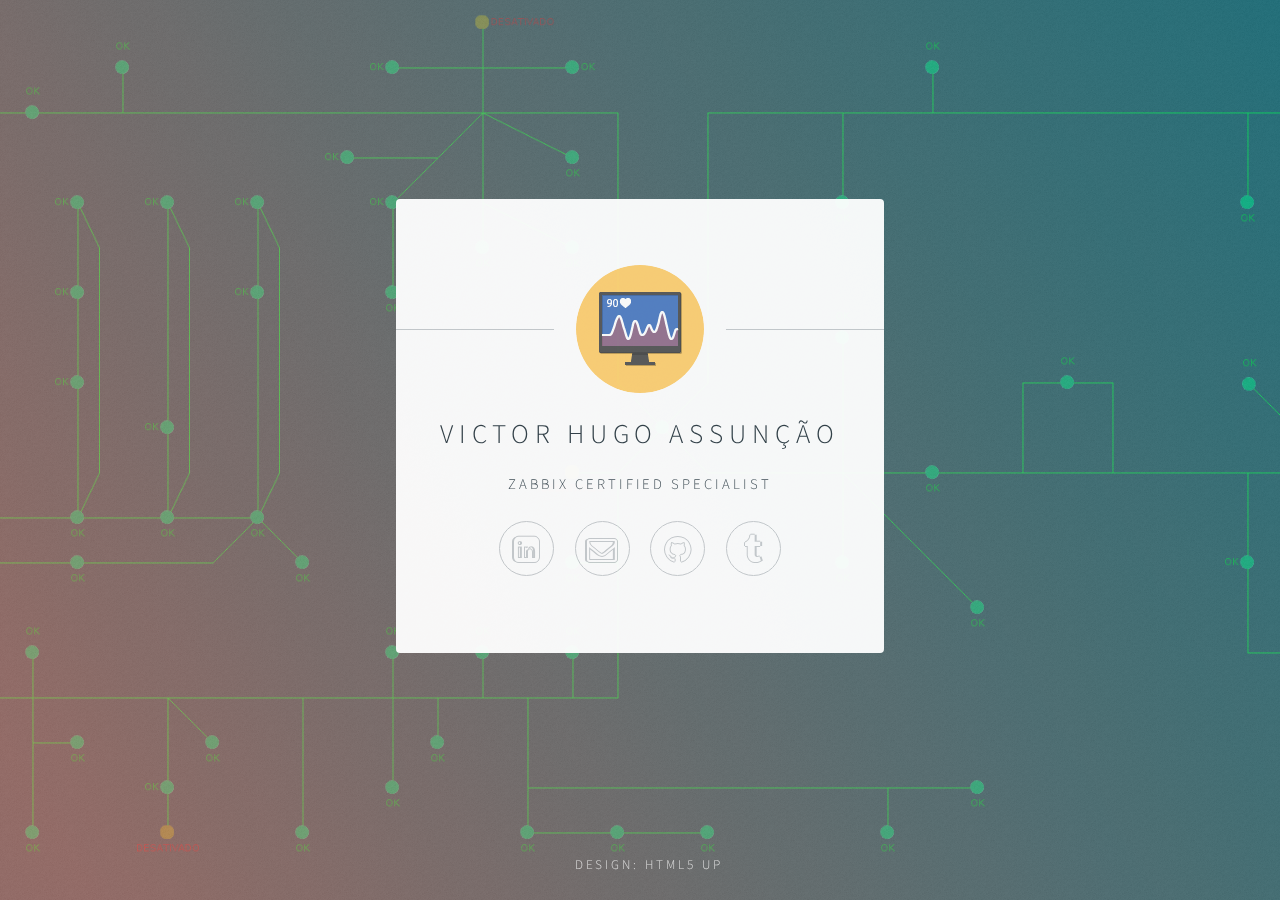
<file: index.html>
<!DOCTYPE HTML>
<html>
<head>
	<title>Monitore.IN</title>
	<meta charset="utf-8" />
	<meta name="viewport" content="width=device-width, initial-scale=1" />
	<link rel="stylesheet" href="assets/css/main.css" />
	<noscript><link rel="stylesheet" href="assets/css/noscript.css" /></noscript>
</head>

<body class="is-loading">
	<div id="wrapper">
		<section id="main">
			<header>
				<span class="avatar"><img src="images/monitor.png"/></span>
				<!-- <h1>Monitore.IN</h1> -->
				<h1>Victor Hugo Assunção</h1>
				<p>Zabbix Certified Specialist</p>
			</header>

			<footer>
				<ul class="icons">
					<li><a href="http://linkedin.com/in/victorhpa/" class="fa-linkedin-square" target="_blank">LinkedIn</a></li>
					<li><a href="mailto:victorhugopa@monitore.in" class="fa-envelope-o" target="_blank">E-mail</a></li>
					<!-- li><a href="https://monitor.monitore.in" class="fa-server" target="_blank">Zabbix</a></li -->
					<li><a href="https://github.com/victorhugopa" class="fa-github" target="_blank">Github</a></li>
					<li><a href="https://victorhugopa.tumblr.com" class="fa-tumblr" target="_blank">Tumblr</a></li>
				</ul>
			</footer>
		</section>

		<footer id="footer">
			<ul class="copyright">
				<li>Design: <a href="http://html5up.net">HTML5 UP</a></li>
			</ul>
		</footer>
	</div>
  
	<script>
		if ('addEventListener' in window) {
			window.addEventListener('load', function() { document.body.className = document.body.className.replace(/\bis-loading\b/, ''); });
			document.body.className += (navigator.userAgent.match(/(MSIE|rv:11\.0)/) ? ' is-ie' : '');
		}
	</script>
</body>
</html>
</file>
<file: assets/css/noscript.css>
/*
    Identity by HTML5 UP
    html5up.net | @ajlkn
    Free for personal and commercial use under the CCA 3.0 license (html5up.net/license)
*/

/* Basic */

    body:after {
        display: none;
    }

/* Main */

    #main {
        -moz-transform: none !important;
        -webkit-transform: none !important;
        -ms-transform: none !important;
        transform: none !important;
        opacity: 1 !important;
    }
</file>
<file: assets/css/main.css>
@charset "UTF-8";
@import url(font-awesome.min.css);
@import url("https://fonts.googleapis.com/css?family=Source+Sans+Pro:300");

/*
    Identity by HTML5 UP
    html5up.net | @ajlkn
    Free for personal and commercial use under the CCA 3.0 license (html5up.net/license)
*/

/* Reset */

    html, body, div, span, applet, object, iframe, h1, h2, h3, h4, h5, h6, p, blockquote, pre, a, abbr, acronym, address, big, cite, code, del, dfn, em, img, ins, kbd, q, s, samp, small, strike, strong, sub, sup, tt, var, b, u, i, center, dl, dt, dd, ol, ul, li, fieldset, form, label, legend, table, caption, tbody, tfoot, thead, tr, th, td, article, aside, canvas, details, embed, figure, figcaption, footer, header, hgroup, menu, nav, output, ruby, section, summary, time, mark, audio, video {
        margin: 0;
        padding: 0;
        border: 0;
        font-size: 100%;
        font: inherit;
        vertical-align: baseline;
    }

    article, aside, details, figcaption, figure, footer, header, hgroup, menu, nav, section {
        display: block;
    }

    body {
        line-height: 1;
    }

    ol, ul {
        list-style: none;
    }

    blockquote, q {
        quotes: none;
    }

    blockquote:before, blockquote:after, q:before, q:after {
        content: '';
        content: none;
    }

    table {
        border-collapse: collapse;
        border-spacing: 0;
    }

    body {
        -webkit-text-size-adjust: none;
    }

/* Box Model */

    *, *:before, *:after {
        -moz-box-sizing: border-box;
        -webkit-box-sizing: border-box;
        box-sizing: border-box;
    }

/* Basic */

    @media screen and (max-width: 480px) {

        html, body {
            min-width: 320px;
        }

    }

    body.is-loading *, body.is-loading *:before, body.is-loading *:after {
        -moz-animation: none !important;
        -webkit-animation: none !important;
        -ms-animation: none !important;
        animation: none !important;
        -moz-transition: none !important;
        -webkit-transition: none !important;
        -ms-transition: none !important;
        transition: none !important;
    }

    html {
        height: 100%;
    }

    body {
        height: 100%;
        background-color: #ffffff;
        background-image: url("images/overlay.png"), -moz-linear-gradient(60deg, rgba(255, 165, 150, 0.5) 5%, rgba(0, 228, 255, 0.35)), url("../../images/bg.jpg");
        background-image: url("images/overlay.png"), -webkit-linear-gradient(60deg, rgba(255, 165, 150, 0.5) 5%, rgba(0, 228, 255, 0.35)), url("../../images/bg.jpg");
        background-image: url("images/overlay.png"), -ms-linear-gradient(60deg, rgba(255, 165, 150, 0.5) 5%, rgba(0, 228, 255, 0.35)), url("../../images/bg.jpg");
        background-image: url("images/overlay.png"), linear-gradient(60deg, rgba(255, 165, 150, 0.5) 5%, rgba(0, 228, 255, 0.35)), url("../../images/bg.jpg");
        background-repeat: repeat,            no-repeat,            no-repeat;
        background-size: 100px 100px, cover,                cover;
        background-position: top left,        center center,        bottom center;
        background-attachment: fixed,            fixed,                fixed;
    }

        body:after {
            content: '';
            display: block;
            position: fixed;
            top: 0;
            left: 0;
            width: 100%;
            height: inherit;
            opacity: 0;
            z-index: 1;
            background-color: #ffffff;
            background-image: url("images/overlay.png"), -moz-linear-gradient(60deg, rgba(255, 165, 150, 0.5) 5%, rgba(0, 228, 255, 0.35));
            background-image: url("images/overlay.png"), -webkit-linear-gradient(60deg, rgba(255, 165, 150, 0.5) 5%, rgba(0, 228, 255, 0.35));
            background-image: url("images/overlay.png"), -ms-linear-gradient(60deg, rgba(255, 165, 150, 0.5) 5%, rgba(0, 228, 255, 0.35));
            background-image: url("images/overlay.png"), linear-gradient(60deg, rgba(255, 165, 150, 0.5) 5%, rgba(0, 228, 255, 0.35));
            background-repeat: repeat,            no-repeat;
            background-size: 100px 100px, cover;
            background-position: top left,        center center;
            -moz-transition: opacity 1.75s ease-out;
            -webkit-transition: opacity 1.75s ease-out;
            -ms-transition: opacity 1.75s ease-out;
            transition: opacity 1.75s ease-out;
        }

        body.is-loading:after {
            opacity: 1;
        }

/* Type */

    body, input, select, textarea {
        color: #414f57;
        font-family: "Source Sans Pro", Helvetica, sans-serif;
        font-size: 14pt;
        font-weight: 300;
        line-height: 2;
        letter-spacing: 0.2em;
        text-transform: uppercase;
    }

        @media screen and (max-width: 1680px) {

            body, input, select, textarea {
                font-size: 11pt;
            }

        }

        @media screen and (max-width: 480px) {

            body, input, select, textarea {
                font-size: 10pt;
                line-height: 1.75;
            }

        }

    a {
        -moz-transition: color 0.2s ease, border-color 0.2s ease;
        -webkit-transition: color 0.2s ease, border-color 0.2s ease;
        -ms-transition: color 0.2s ease, border-color 0.2s ease;
        transition: color 0.2s ease, border-color 0.2s ease;
        color: inherit;
        text-decoration: none;
    }

        a:before {
            -moz-transition: color 0.2s ease, text-shadow 0.2s ease;
            -webkit-transition: color 0.2s ease, text-shadow 0.2s ease;
            -ms-transition: color 0.2s ease, text-shadow 0.2s ease;
            transition: color 0.2s ease, text-shadow 0.2s ease;
        }

        a:hover {
            color: #ff7496;
        }

    strong, b {
        color: #313f47;
    }

    em, i {
        font-style: italic;
    }

    p {
        margin: 0 0 1.5em 0;
    }

    h1, h2, h3, h4, h5, h6 {
        color: #313f47;
        line-height: 1.5;
        margin: 0 0 0.75em 0;
    }

        h1 a, h2 a, h3 a, h4 a, h5 a, h6 a {
            color: inherit;
            text-decoration: none;
        }

    h1 {
        font-size: 1.85em;
        letter-spacing: 0.22em;
        margin: 0 0 0.525em 0;
    }

    h2 {
        font-size: 1.25em;
    }

    h3 {
        font-size: 1em;
    }

    h4 {
        font-size: 1em;
    }

    h5 {
        font-size: 1em;
    }

    h6 {
        font-size: 1em;
    }

    @media screen and (max-width: 480px) {

        h1 {
            font-size: 1.65em;
        }

    }

    sub {
        font-size: 0.8em;
        position: relative;
        top: 0.5em;
    }

    sup {
        font-size: 0.8em;
        position: relative;
        top: -0.5em;
    }

    hr {
        border: 0;
        border-bottom: solid 1px #c8cccf;
        margin: 3em 0;
    }

/* Form */

    form {
        margin: 0 0 1.5em 0;
    }

        form > .field {
            margin: 0 0 1.5em 0;
        }

            form > .field > :last-child {
                margin-bottom: 0;
            }

    label {
        color: #313f47;
        display: block;
        font-size: 0.9em;
        margin: 0 0 0.75em 0;
    }

    input[type="text"],
    input[type="password"],
    input[type="email"],
    input[type="tel"],
    select,
    textarea {
        -moz-appearance: none;
        -webkit-appearance: none;
        -ms-appearance: none;
        appearance: none;
        border-radius: 4px;
        border: solid 1px #c8cccf;
        color: inherit;
        display: block;
        outline: 0;
        padding: 0 1em;
        text-decoration: none;
        width: 100%;
    }

        input[type="text"]:invalid,
        input[type="password"]:invalid,
        input[type="email"]:invalid,
        input[type="tel"]:invalid,
        select:invalid,
        textarea:invalid {
            box-shadow: none;
        }

        input[type="text"]:focus,
        input[type="password"]:focus,
        input[type="email"]:focus,
        input[type="tel"]:focus,
        select:focus,
        textarea:focus {
            border-color: #ff7496;
        }

    .select-wrapper {
        text-decoration: none;
        display: block;
        position: relative;
    }

        .select-wrapper:before {
            content: "";
            -moz-osx-font-smoothing: grayscale;
            -webkit-font-smoothing: antialiased;
            font-family: FontAwesome;
            font-style: normal;
            font-weight: normal;
            text-transform: none !important;
        }

        .select-wrapper:before {
            color: #c8cccf;
            display: block;
            height: 2.75em;
            line-height: 2.75em;
            pointer-events: none;
            position: absolute;
            right: 0;
            text-align: center;
            top: 0;
            width: 2.75em;
        }

        .select-wrapper select::-ms-expand {
            display: none;
        }

    input[type="text"],
    input[type="password"],
    input[type="email"],
    select {
        height: 2.75em;
    }

    textarea {
        padding: 0.75em 1em;
    }

    input[type="checkbox"],
    input[type="radio"] {
        -moz-appearance: none;
        -webkit-appearance: none;
        -ms-appearance: none;
        appearance: none;
        display: block;
        float: left;
        margin-right: -2em;
        opacity: 0;
        width: 1em;
        z-index: -1;
    }

        input[type="checkbox"] + label,
        input[type="radio"] + label {
            text-decoration: none;
            color: #414f57;
            cursor: pointer;
            display: inline-block;
            font-size: 1em;
            font-weight: 300;
            padding-left: 2.4em;
            padding-right: 0.75em;
            position: relative;
        }

            input[type="checkbox"] + label:before,
            input[type="radio"] + label:before {
                -moz-osx-font-smoothing: grayscale;
                -webkit-font-smoothing: antialiased;
                font-family: FontAwesome;
                font-style: normal;
                font-weight: normal;
                text-transform: none !important;
            }

            input[type="checkbox"] + label:before,
            input[type="radio"] + label:before {
                border-radius: 4px;
                border: solid 1px #c8cccf;
                content: '';
                display: inline-block;
                height: 1.65em;
                left: 0;
                line-height: 1.58125em;
                position: absolute;
                text-align: center;
                top: 0.15em;
                width: 1.65em;
            }

        input[type="checkbox"]:checked + label:before,
        input[type="radio"]:checked + label:before {
            color: #ff7496;
            content: '\f00c';
        }

        input[type="checkbox"]:focus + label:before,
        input[type="radio"]:focus + label:before {
            border-color: #ff7496;
        }

    input[type="checkbox"] + label:before {
        border-radius: 4px;
    }

    input[type="radio"] + label:before {
        border-radius: 100%;
    }

    ::-webkit-input-placeholder {
        color: #616f77 !important;
        opacity: 1.0;
    }

    :-moz-placeholder {
        color: #616f77 !important;
        opacity: 1.0;
    }

    ::-moz-placeholder {
        color: #616f77 !important;
        opacity: 1.0;
    }

    :-ms-input-placeholder {
        color: #616f77 !important;
        opacity: 1.0;
    }

    .formerize-placeholder {
        color: #616f77 !important;
        opacity: 1.0;
    }

/* Icon */

    .icon {
        text-decoration: none;
        position: relative;
        border-bottom: none;
    }

        .icon:before {
            -moz-osx-font-smoothing: grayscale;
            -webkit-font-smoothing: antialiased;
            font-family: FontAwesome;
            font-style: normal;
            font-weight: normal;
            text-transform: none !important;
        }

        .icon > .label {
            display: none;
        }

/* List */

    ol {
        list-style: decimal;
        margin: 0 0 1.5em 0;
        padding-left: 1.25em;
    }

        ol li {
            padding-left: 0.25em;
        }

    ul {
        list-style: disc;
        margin: 0 0 1.5em 0;
        padding-left: 1em;
    }

        ul li {
            padding-left: 0.5em;
        }

        ul.alt {
            list-style: none;
            padding-left: 0;
        }

            ul.alt li {
                border-top: solid 1px #c8cccf;
                padding: 0.5em 0;
            }

                ul.alt li:first-child {
                    border-top: 0;
                    padding-top: 0;
                }

        ul.icons {
            cursor: default;
            list-style: none;
            padding-left: 0;
            margin-top: -0.675em;
        }

            ul.icons li {
                display: inline-block;
                padding: 0.675em 0.5em;
            }

                ul.icons li a {
                    text-decoration: none;
                    position: relative;
                    display: block;
                    width: 3.75em;
                    height: 3.75em;
                    border-radius: 100%;
                    border: solid 1px #c8cccf;
                    line-height: 3.75em;
                    overflow: hidden;
                    text-align: center;
                    text-indent: 3.75em;
                    white-space: nowrap;
                }

                    ul.icons li a:before {
                        -moz-osx-font-smoothing: grayscale;
                        -webkit-font-smoothing: antialiased;
                        font-family: FontAwesome;
                        font-style: normal;
                        font-weight: normal;
                        text-transform: none !important;
                    }

                    ul.icons li a:before {
                        color: #ffffff;
                        text-shadow: 1.25px 0px 0px #c8cccf, -1.25px 0px 0px #c8cccf, 0px 1.25px 0px #c8cccf, 0px -1.25px 0px #c8cccf;
                    }

                    ul.icons li a:hover:before {
                        text-shadow: 1.25px 0px 0px #ff7496, -1.25px 0px 0px #ff7496, 0px 1.25px 0px #ff7496, 0px -1.25px 0px #ff7496;
                    }

                    ul.icons li a:before {
                        position: absolute;
                        top: 0;
                        left: 0;
                        width: inherit;
                        height: inherit;
                        font-size: 1.85rem;
                        line-height: inherit;
                        text-align: center;
                        text-indent: 0;
                    }

                    ul.icons li a:hover {
                        border-color: #ff7496;
                    }

            @media screen and (max-width: 480px) {

                ul.icons li a:before {
                    font-size: 1.5rem;
                }

            }

        ul.actions {
            cursor: default;
            list-style: none;
            padding-left: 0;
        }

            ul.actions li {
                display: inline-block;
                padding: 0 0.75em 0 0;
                vertical-align: middle;
            }

                ul.actions li:last-child {
                    padding-right: 0;
                }

    dl {
        margin: 0 0 1.5em 0;
    }

        dl dt {
            display: block;
            margin: 0 0 0.75em 0;
        }

        dl dd {
            margin-left: 1.5em;
        }

/* Button */

    input[type="submit"],
    input[type="reset"],
    input[type="button"],
    button,
    .button {
        -moz-appearance: none;
        -webkit-appearance: none;
        -ms-appearance: none;
        appearance: none;
        -moz-transition: background-color 0.2s ease-in-out, border-color 0.2s ease-in-out, color 0.2s ease-in-out;
        -webkit-transition: background-color 0.2s ease-in-out, border-color 0.2s ease-in-out, color 0.2s ease-in-out;
        -ms-transition: background-color 0.2s ease-in-out, border-color 0.2s ease-in-out, color 0.2s ease-in-out;
        transition: background-color 0.2s ease-in-out, border-color 0.2s ease-in-out, color 0.2s ease-in-out;
        display: inline-block;
        height: 2.75em;
        line-height: 2.75em;
        padding: 0 1.5em;
        background-color: transparent;
        border-radius: 4px;
        border: solid 1px #c8cccf;
        color: #414f57 !important;
        cursor: pointer;
        text-align: center;
        text-decoration: none;
        white-space: nowrap;
    }

        input[type="submit"]:hover,
        input[type="reset"]:hover,
        input[type="button"]:hover,
        button:hover,
        .button:hover {
            border-color: #ff7496;
            color: #ff7496 !important;
        }

        input[type="submit"].icon,
        input[type="reset"].icon,
        input[type="button"].icon,
        button.icon,
        .button.icon {
            padding-left: 1.35em;
        }

            input[type="submit"].icon:before,
            input[type="reset"].icon:before,
            input[type="button"].icon:before,
            button.icon:before,
            .button.icon:before {
                margin-right: 0.5em;
            }

        input[type="submit"].fit,
        input[type="reset"].fit,
        input[type="button"].fit,
        button.fit,
        .button.fit {
            display: block;
            width: 100%;
            margin: 0 0 0.75em 0;
        }

        input[type="submit"].small,
        input[type="reset"].small,
        input[type="button"].small,
        button.small,
        .button.small {
            font-size: 0.8em;
        }

        input[type="submit"].big,
        input[type="reset"].big,
        input[type="button"].big,
        button.big,
        .button.big {
            font-size: 1.35em;
        }

        input[type="submit"].disabled, input[type="submit"]:disabled,
        input[type="reset"].disabled,
        input[type="reset"]:disabled,
        input[type="button"].disabled,
        input[type="button"]:disabled,
        button.disabled,
        button:disabled,
        .button.disabled,
        .button:disabled {
            -moz-pointer-events: none;
            -webkit-pointer-events: none;
            -ms-pointer-events: none;
            pointer-events: none;
            opacity: 0.5;
        }

/* Main */

    #main {
        position: relative;
        max-width: 100%;
        min-width: 27em;
        padding: 4.5em 3em 3em 3em ;
        background: #ffffff;
        border-radius: 4px;
        cursor: default;
        opacity: 0.95;
        text-align: center;
        -moz-transform-origin: 50% 50%;
        -webkit-transform-origin: 50% 50%;
        -ms-transform-origin: 50% 50%;
        transform-origin: 50% 50%;
        -moz-transform: rotateX(0deg);
        -webkit-transform: rotateX(0deg);
        -ms-transform: rotateX(0deg);
        transform: rotateX(0deg);
        -moz-transition: opacity 1s ease, -moz-transform 1s ease;
        -webkit-transition: opacity 1s ease, -webkit-transform 1s ease;
        -ms-transition: opacity 1s ease, -ms-transform 1s ease;
        transition: opacity 1s ease, transform 1s ease;
    }

        #main .avatar {
            position: relative;
            display: block;
            margin-bottom: 1.5em;
        }

            #main .avatar img {
                display: block;
                margin: 0 auto;
                border-radius: 100%;
                box-shadow: 0 0 0 1.5em #ffffff;
            }

            #main .avatar:before {
                content: '';
                display: block;
                position: absolute;
                top: 50%;
                left: -3em;
                width: calc(100% + 6em);
                height: 1px;
                z-index: -1;
                background: #c8cccf;
            }

        @media screen and (max-width: 480px) {

            #main {
                min-width: 0;
                width: 100%;
                padding: 4em 2em 2.5em 2em ;
            }

                #main .avatar:before {
                    left: -2em;
                    width: calc(100% + 4em);
                }

        }

        body.is-loading #main {
            opacity: 0;
            -moz-transform: rotateX(15deg);
            -webkit-transform: rotateX(15deg);
            -ms-transform: rotateX(15deg);
            transform: rotateX(15deg);
        }

/* Footer */

    #footer {
        -moz-align-self: -moz-flex-end;
        -webkit-align-self: -webkit-flex-end;
        -ms-align-self: -ms-flex-end;
        align-self: flex-end;
        width: 100%;
        padding: 1.5em 0 0 0;
        color: rgba(255, 255, 255, 0.75);
        cursor: default;
        text-align: center;
    }

        #footer .copyright {
            margin: 0;
            padding: 0;
            font-size: 0.9em;
            list-style: none;
        }

            #footer .copyright li {
                display: inline-block;
                margin: 0 0 0 0.45em;
                padding: 0 0 0 0.85em;
                border-left: solid 1px rgba(255, 255, 255, 0.5);
                line-height: 1;
            }

                #footer .copyright li:first-child {
                    border-left: 0;
                }

/* Wrapper */

    #wrapper {
        display: -moz-flex;
        display: -webkit-flex;
        display: -ms-flex;
        display: flex;
        -moz-align-items: center;
        -webkit-align-items: center;
        -ms-align-items: center;
        align-items: center;
        -moz-justify-content: space-between;
        -webkit-justify-content: space-between;
        -ms-justify-content: space-between;
        justify-content: space-between;
        -moz-flex-direction: column;
        -webkit-flex-direction: column;
        -ms-flex-direction: column;
        flex-direction: column;
        -moz-perspective: 1000px;
        -webkit-perspective: 1000px;
        -ms-perspective: 1000px;
        perspective: 1000px;
        position: relative;
        min-height: 100%;
        padding: 1.5em;
        z-index: 2;
    }

        #wrapper > * {
            z-index: 1;
        }

        #wrapper:before {
            content: '';
            display: block;
        }

        @media screen and (max-width: 360px) {

            #wrapper {
                padding: 0.75em;
            }

        }

        body.is-ie #wrapper {
            height: 100%;
        }
</file>
